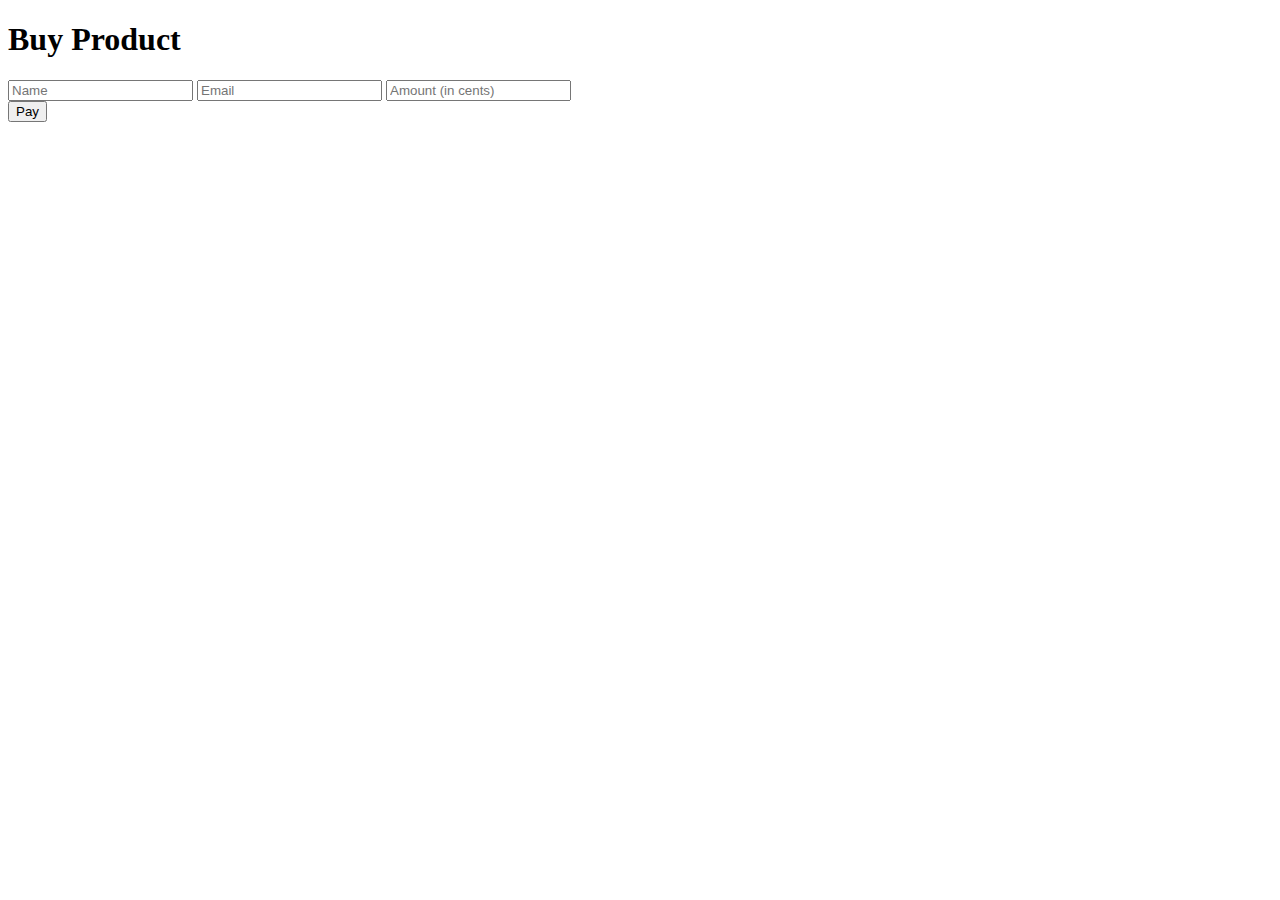
<file: index.html>
<!DOCTYPE html>
<html lang="en">
<head>
    <meta charset="utf-8">
    <meta name="viewport" content="width=device-width, initial-scale=1.0, minimum-scale=1.0, maximum-scale=1.0, user-scalable=no"/>
    <title>Buy Product</title>
    <script src="https://telegram.org/js/telegram-web-app.js"></script>
    <script src="https://js.stripe.com/v3/"></script>
</head>
<body>
    <div class="main-container">
        <h1>Buy Product</h1>
        <form id="payment-form">
            <input type="text" name="name" placeholder="Name" required>
            <input type="email" name="email" placeholder="Email" required>
            <input type="number" name="amount" placeholder="Amount (in cents)" required>
            <div id="card-element"><!--Stripe.js injects the Card Element--></div>
            <button type="submit">Pay</button>
        </form>
        <div id="payment-message"></div>
    </div>

    <script>
        // Initialize Stripe with your publishable key
        const stripe = Stripe('pk_test_51P8VP408J7cnO17rmOtusGPVIfIlNFISjspxl5CN7QFxEm25PNm9LW24Cnl4sbA9It1AgXV2pk514tfHvQsT8NDB00DBY4AliM');
        const elements = stripe.elements();
        const cardElement = elements.create('card');
        cardElement.mount('#card-element');

        document.getElementById('payment-form').addEventListener('submit', async function(event) {
            event.preventDefault();

            const formData = new FormData(event.target);
            const data = {
                name: formData.get('name'),
                email: formData.get('email'),
                amount: formData.get('amount')
            };

            // Send data to Telegram bot
            Telegram.WebApp.sendData(JSON.stringify(data));

            // Display a response message
            document.getElementById('payment-message').textContent = 'Data sent successfully! Waiting for payment intent...';

            // Wait for the payment intent client secret
            Telegram.WebApp.onEvent('message', async function(event) {
                const message = event.data;
                if (message.text.includes("Client secret")) {
                    const clientSecret = message.text.split(": ")[1];

                    // Confirm the payment with Stripe
                    const { error, paymentIntent } = await stripe.confirmCardPayment(clientSecret, {
                        payment_method: {
                            card: cardElement
                        }
                    });

                    if (error) {
                        document.getElementById('payment-message').textContent = `Payment failed: ${error.message}`;
                    } else if (paymentIntent.status === 'succeeded') {
                        document.getElementById('payment-message').textContent = 'Payment successful!';
                    }
                }
            });
        });
    </script>
</body>
</html>
</file>
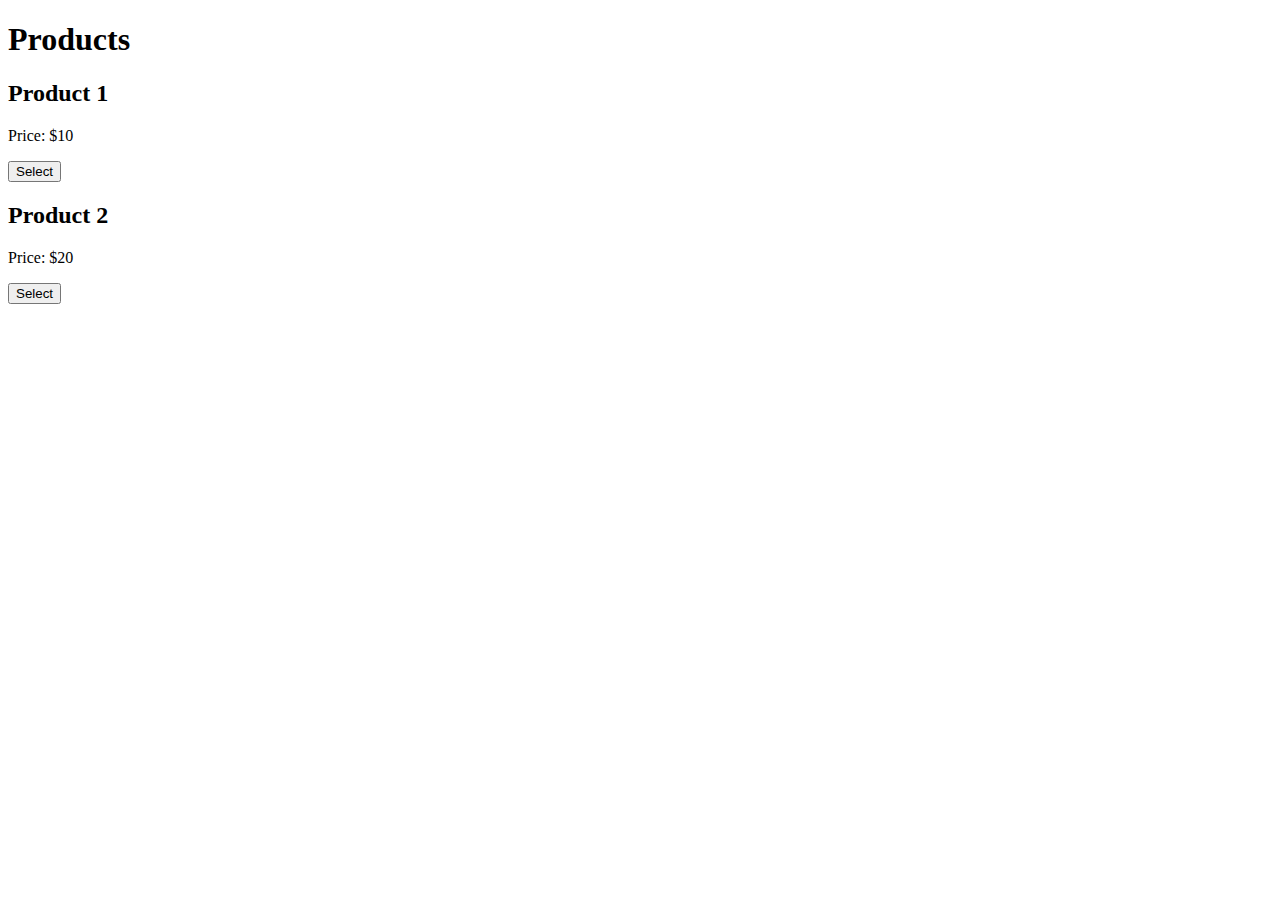
<file: browse_products.html>
<!DOCTYPE html>
<html lang="en">
<head>
    <meta charset="UTF-8">
    <meta name="viewport" content="width=device-width, initial-scale=1.0">
    <title>Browse Products</title>
    <script src="https://telegram.org/js/telegram-web-app.js"></script>
</head>
<body>
    <h1>Products</h1>
    <div id="product-list">
        <!-- Products loaded dynamically -->
    </div>
    <script>
        const products = [
            { id: 1, name: "Product 1", price: 1000 },
            { id: 2, name: "Product 2", price: 2000 },
            // Add more products here
        ];

        const productList = document.getElementById('product-list');
        products.forEach(product => {
            const productDiv = document.createElement('div');
            productDiv.innerHTML = `
                <h2>${product.name}</h2>
                <p>Price: $${product.price / 100}</p>
                <button onclick="selectProduct(${product.id})">Select</button>
            `;
            productList.appendChild(productDiv);
        });

        function selectProduct(productId) {
            const selectedProduct = products.find(p => p.id === productId);
            const data = {
                context: "product_selection",
                id: selectedProduct.id,
                name: selectedProduct.name,
                price: selectedProduct.price
            };
            Telegram.WebApp.sendData(JSON.stringify(data));
        }
    </script>
</body>
</html>
</file>
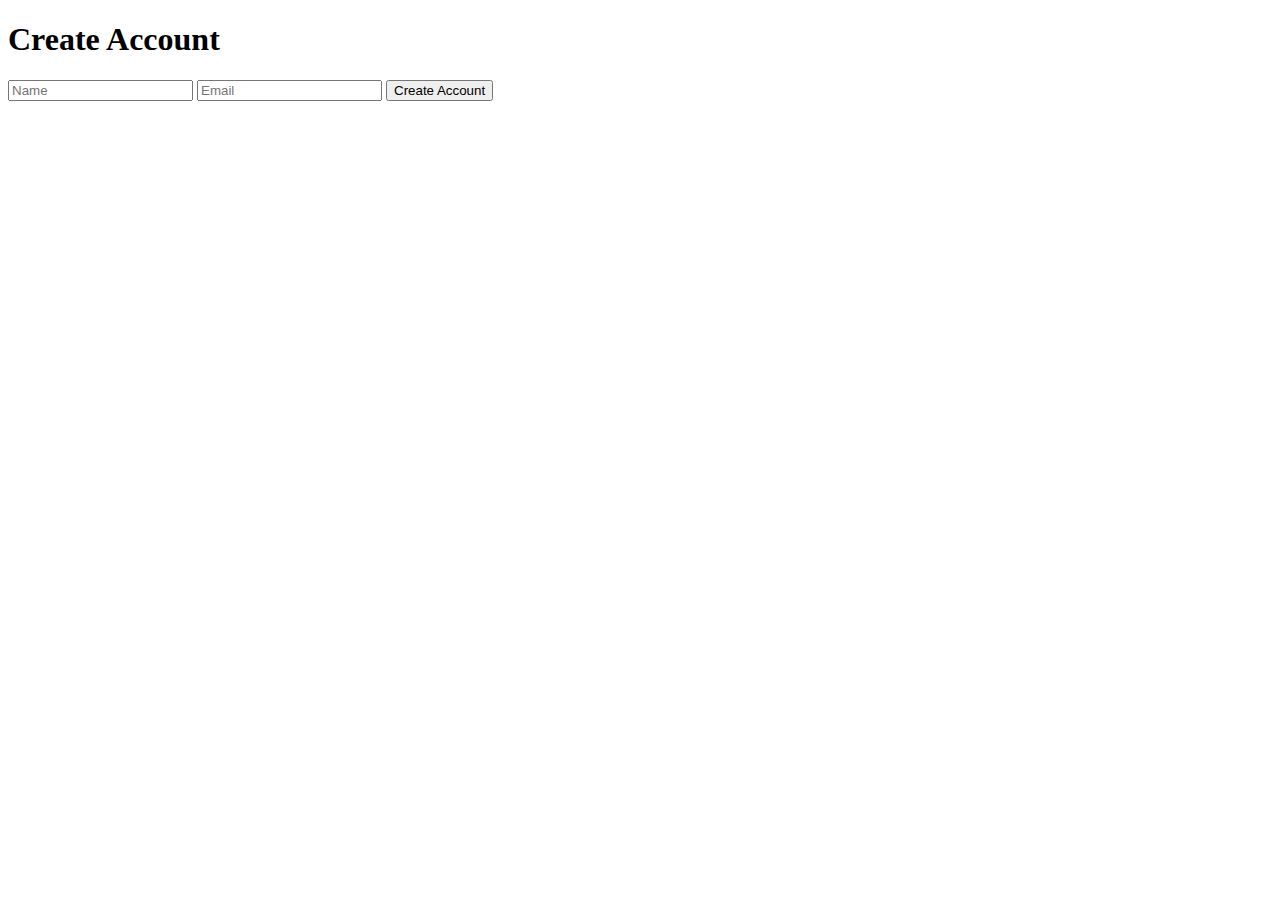
<file: create_account.html>
<!DOCTYPE html>
<html lang="en">

<head>
    <meta charset="UTF-8">
    <meta name="viewport" content="width=device-width, initial-scale=1.0">
    <title>Create Account</title>
    <script src="https://telegram.org/js/telegram-web-app.js"></script>
</head>

<body>
    <h1>Create Account</h1>
    <form id="account-form">
        <input type="text" name="name" placeholder="Name" required>
        <input type="email" name="email" placeholder="Email" required>
        <button type="submit">Create Account</button>
    </form>
    <script>
        document.getElementById('account-form').addEventListener('submit', function (event) {
            event.preventDefault();
            const formData = new FormData(event.target);
            const data = {
                context: "account_creation",
                name: formData.get('name'),
                email: formData.get('email')
            };
            Telegram.WebApp.sendData(JSON.stringify(data));
        });
    </script>
</body>

</html>
</file>
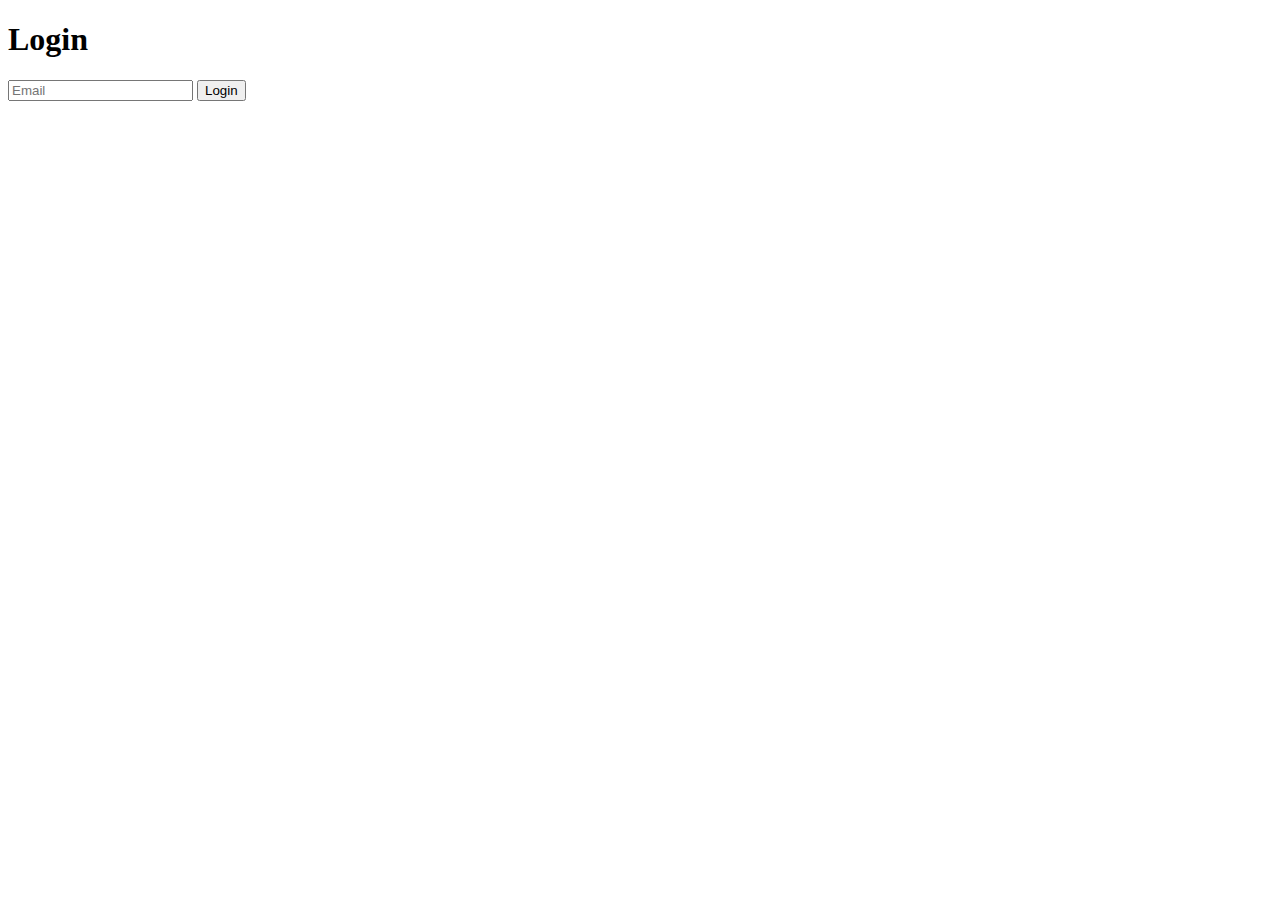
<file: login.html>
<!DOCTYPE html>
<html lang="en">
<head>
    <meta charset="UTF-8">
    <meta name="viewport" content="width=device-width, initial-scale=1.0">
    <title>Login</title>
    <script src="https://telegram.org/js/telegram-web-app.js"></script>
</head>
<body>
    <h1>Login</h1>
    <form id="login-form">
        <input type="email" name="email" placeholder="Email" required>
        <button type="submit">Login</button>
    </form>
    <script>
        document.getElementById('login-form').addEventListener('submit', function(event) {
            event.preventDefault(); // Prevent default form submission

            const formData = new FormData(event.target);
            const data = {
                context: "login",
                email: formData.get('email')
            };

            // Send data to Telegram bot
            Telegram.WebApp.sendData(JSON.stringify(data));
        });
    </script>
</body>
</html>
</file>
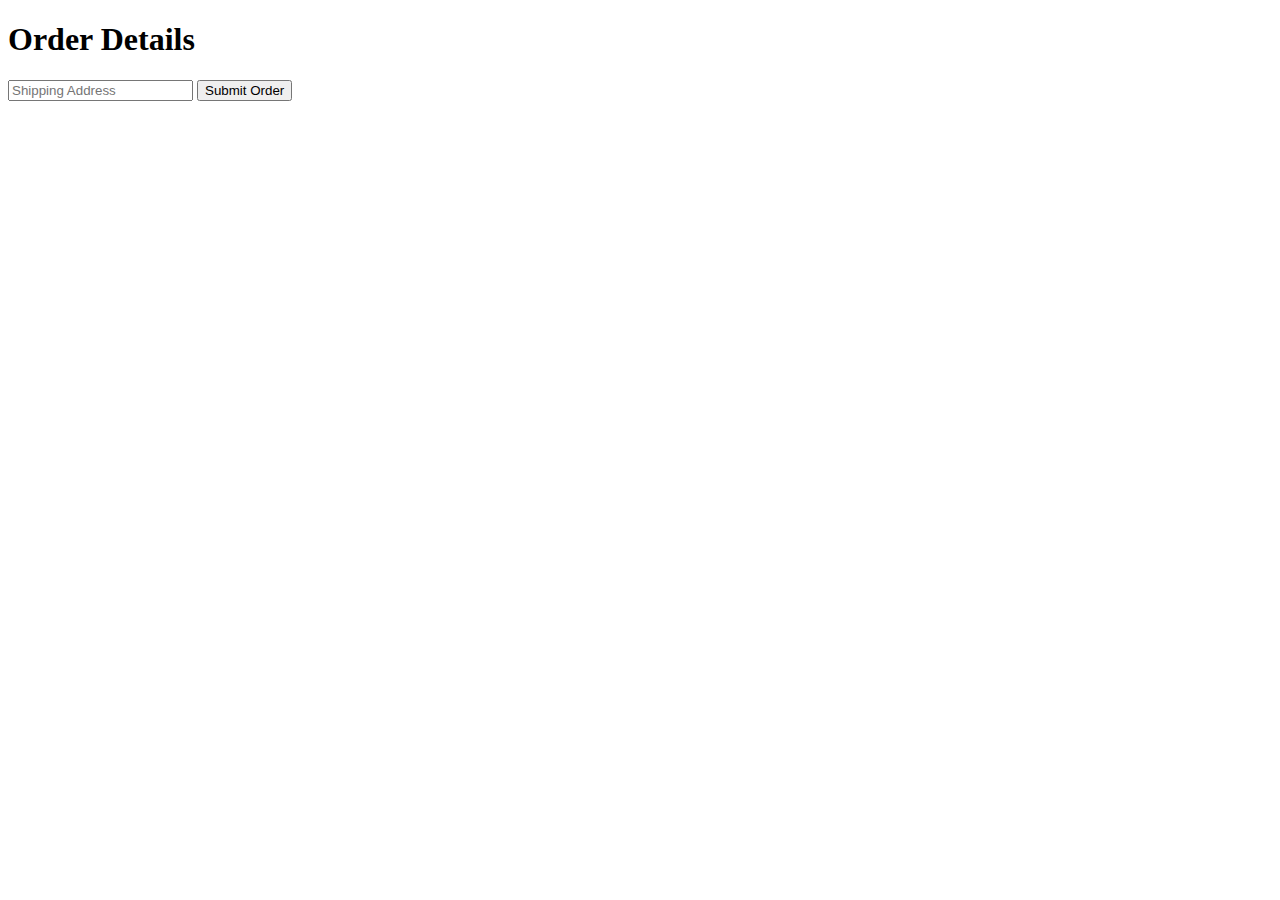
<file: order_details.html>
<!DOCTYPE html>
<html lang="en">

<head>
    <meta charset="UTF-8">
    <meta name="viewport" content="width=device-width, initial-scale=1.0">
    <title>Order Details</title>
    <script src="https://telegram.org/js/telegram-web-app.js"></script>
</head>

<body>
    <h1>Order Details</h1>
    <form id="order-form">
        <input type="text" name="address" placeholder="Shipping Address" required>
        <button type="submit">Submit Order</button>
    </form>
    <script>
        document.getElementById('order-form').addEventListener('submit', function (event) {
            event.preventDefault();
            const formData = new FormData(event.target);
            const data = {
                context: "order_details",
                address: formData.get('address')
            };

            Telegram.WebApp.sendData(JSON.stringify(data));
        });
    </script>
</body>

</html>
</file>
